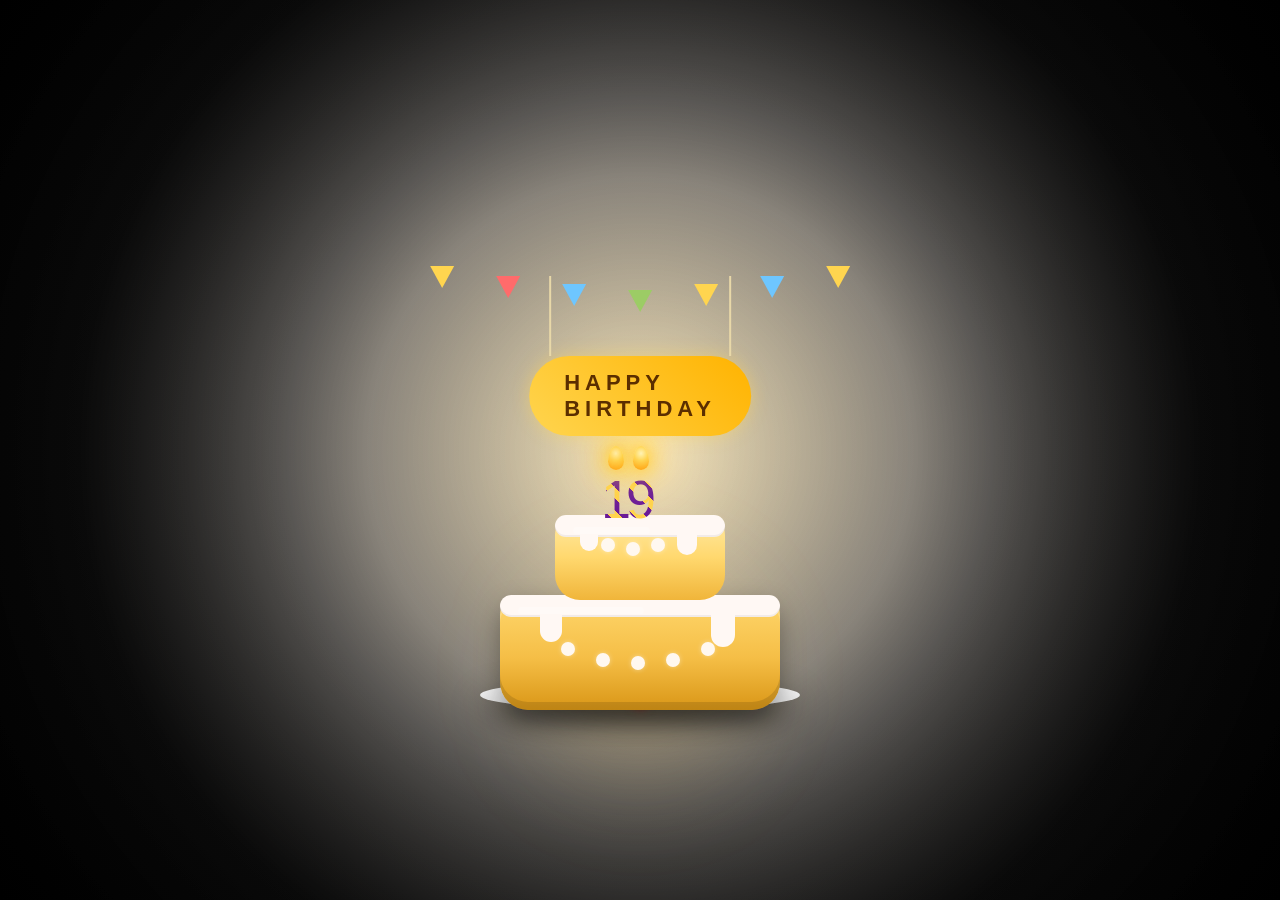
<file: cake.html>
<!doctype html>
<html lang="vi">
  <head>
    <meta charset="UTF-8" />
    <meta http-equiv="X-UA-Compatible" content="IE-edge" />
    <meta name="viewport" content="width=device-width, initial-scale=1.0" />
    <title>Birthday Cake</title>

    <link rel="stylesheet" href="CSS/cake.css" />
  </head>
  <body>
    <div class="background"></div>

    <div class="scene">
      <div class="cake">
        <div class="banner">
          <div class="rope left"></div>

          <div class="flag">HAPPY BIRTHDAY</div>

          <div class="rope right"></div>
          <div class="bunting">
            <span></span>
            <span></span>
            <span></span>
            <span></span>
            <span></span>
            <span></span>
            <span></span>
          </div>
        </div>

        <!-- Plate -->
        <div class="plate"></div>

        <!-- Bottom Layer -->
        <div class="layer bottom">
          <div class="cream"></div>
        </div>

        <!-- Top Layer -->
        <div class="layer top">
          <div class="cream"></div>
        </div>

        <!-- Cream Dots -->
        <div class="cream-dot dot1"></div>
        <div class="cream-dot dot2"></div>
        <div class="cream-dot dot3"></div>

        <div class="cream-dot dot4"></div>
        <div class="cream-dot dot5"></div>
        <div class="cream-dot dot6"></div>
        <div class="cream-dot dot7"></div>
        <div class="cream-dot dot8"></div>

        <!-- Cherries -->
        <div class="cherry cherry1"></div>
        <div class="cherry cherry2"></div>
        <div class="cherry cherry3"></div>

        <!-- Candle 1 -->
        <div class="candle candle-1">
          <div class="flame"></div>

          <div class="smoke"></div>

          <div class="number" style="font-size: 54px">1</div>
        </div>

        <!-- Candle 9 -->
        <div class="candle candle-9">
          <div class="flame"></div>

          <div class="smoke"></div>

          <div class="number" style="font-size: 54px">9</div>
        </div>
      </div>
      <div id="wish" class="text">Thổi nến i nha</div>

      <div id="countdown" class="text"></div>

      <div id="birthday" class="text">
        <h1>Happy Birthday</h1>
        <p>
          Chúc bà tuổi 19 luôn hạnh phúc, bình an và đạt được mọi điều mình mong
          muốn
        </p>
      </div>

      <button id="nextBtn">Quà nhỏ nhoi nhe</button>
    </div>

    <script src="JavaScript/cake.js"></script>
  </body>
</html>
</file>
<file: CSS/cake.css>
/*=========================================
            RESET
=========================================*/

* {
  margin: 0;
  padding: 0;
  box-sizing: border-box;
}

html,
body {
  width: 100%;
  height: 100%;
}

body {
  overflow: hidden;

  display: flex;

  justify-content: center;

  align-items: center;

  font-family: Arial, Helvetica, sans-serif;

  background: radial-gradient(
    circle,
    rgba(255, 209, 102, 0.25) 0%,
    rgba(40, 25, 15, 0.18) 25%,
    #0d0d0d 60%,
    #000 100%
  );
}

/*=========================================
            BACKGROUND
=========================================*/
body {
  background: radial-gradient(
    circle,
    rgba(255, 210, 90, 0.28) 0%,

    rgba(60, 40, 15, 0.3) 35%,

    #111 72%,

    #000 100%
  );
}
.background {
  position: fixed;

  inset: 0;

  background: radial-gradient(
    circle at center,
    rgba(255, 209, 102, 0.18),
    rgba(20, 20, 20, 0.45) 45%,
    rgba(0, 0, 0, 0.95) 100%
  );

  z-index: -2;
}

/*=========================================
            SCENE
=========================================*/

.scene {
  position: relative;

  width: 500px;

  height: 600px;
}

/*=========================================
            CAKE
=========================================*/

.cake {
  position: absolute;

  left: 50%;

  bottom: 40px;

  transform: translateX(-50%);
}

/*=========================================
            PLATE
=========================================*/

.plate {
  position: absolute;

  width: 320px;

  height: 30px;

  left: 50%;

  bottom: 0;

  transform: translateX(-50%);

  border-radius: 50%;

  background: linear-gradient(to bottom, #ffffff, #d8d8d8);

  box-shadow: 0 12px 35px rgba(0, 0, 0, 0.45);
}

.layer {
  position: absolute;

  left: 50%;

  transform: translateX(-50%);

  border-radius: 22px;

  overflow: visible;
}

/*=========================================
            BOTTOM
=========================================*/

.bottom {
  width: 280px;
  height: 115px;

  bottom: 18px;

  background: linear-gradient(to bottom, #ffd86e 0%, #f5be46 55%, #d99616 100%);

  border-radius: 20px 20px 28px 28px;

  box-shadow:
    inset 0 8px rgba(255, 255, 255, 0.18),
    inset 0 -8px rgba(0, 0, 0, 0.12),
    0 10px 25px rgba(0, 0, 0, 0.35);
}

/*=========================================
            TOP
=========================================*/

.bottom {
  width: 280px;
  height: 115px;

  bottom: 18px;

  background: linear-gradient(to bottom, #ffd86e 0%, #f5be46 55%, #d99616 100%);

  border-radius: 20px 20px 28px 28px;

  box-shadow:
    inset 0 8px rgba(255, 255, 255, 0.18),
    inset 0 -8px rgba(0, 0, 0, 0.12),
    0 10px 25px rgba(0, 0, 0, 0.35);
}
/*=========================================
                CREAM
=========================================*/

.cream {
  position: absolute;

  top: 0;

  left: 0;

  width: 100%;

  height: 22px;

  background: #fff8f4;

  border-radius: 30px;

  box-shadow: inset 0 -2px rgba(0, 0, 0, 0.05);
}

/*=========================================
            CREAM DRIP
=========================================*/

.cream::before {
  content: "";

  position: absolute;

  width: 22px;

  height: 30px;

  left: 18%;

  top: 12px;

  background: #fff8f4;

  border-radius: 0 0 20px 20px;
}

.cream::after {
  content: "";

  position: absolute;

  width: 18px;

  height: 24px;

  right: 22%;

  top: 10px;

  background: #fff8f4;

  border-radius: 0 0 20px 20px;
}
.cream::after {
  content: "";

  position: absolute;

  width: 18px;

  height: 24px;

  right: 22%;

  top: 10px;

  background: #fff8f4;

  border-radius: 0 0 20px 20px;
}

/* Top Cake */
.top {
  width: 170px;
  height: 85px;

  position: absolute;

  left: 50%;
  transform: translateX(-50%);

  bottom: 110px;

  z-index: 5;

  background: linear-gradient(to bottom, #ffeaa6, #ffd86e, #f0b53a);

  border-radius: 20px 20px 25px 25px;
}

.top .cream::before {
  width: 18px;

  height: 24px;

  left: 25px;
}

.top .cream::after {
  width: 20px;

  height: 30px;

  right: 28px;
}

/* Bottom Cake */
.bottom {
  width: 280px;
  height: 115px;

  position: absolute;

  left: 50%;
  transform: translateX(-50%);

  bottom: 0;

  z-index: 2;
}

.bottom .cream::before {
  width: 22px;

  height: 35px;

  left: 40px;
}

.bottom .cream::after {
  width: 24px;

  height: 42px;

  right: 45px;
}

/*=========================================
            CREAM DOT
=========================================*/

.cream-dot {
  position: absolute;

  width: 14px;

  height: 14px;

  border-radius: 50%;

  background: #fff8f0;

  box-shadow: 0 0 5px rgba(255, 255, 255, 0.4);

  z-index: 15;
}

/* Top */

.dot1 {
  left: -30px;
  bottom: 158px;
}
.dot2 {
  left: -5px;
  bottom: 154px;
}
.dot3 {
  left: 20px;
  bottom: 158px;
}

.dot4 {
  left: -70px;
  bottom: 54px;
}
.dot5 {
  left: -35px;
  bottom: 43px;
}
.dot6 {
  left: 0px;
  bottom: 40px;
}
.dot7 {
  left: 35px;
  bottom: 43px;
}
.dot8 {
  left: 70px;
  bottom: 54px;
}
/*=========================================
                CHERRY
=========================================*/

.cherry {
  width: 18px;
  height: 18px;

  border-radius: 50%;

  background: radial-gradient(circle at 30% 30%, #ff8a80, #e53935 70%);

  box-shadow: 0 0 8px rgba(255, 0, 0, 0.35);
}

.cherry::after {
  content: "";

  position: absolute;

  width: 5px;

  height: 5px;

  border-radius: 50%;

  background: white;

  left: 4px;
  top: 4px;
}

.cherry::before {
  content: "";

  position: absolute;

  width: 2px;

  height: 14px;

  background: #4caf50;

  left: 7px;

  top: -10px;

  transform: rotate(-20deg);
}

/* Cherry Position */

.cherry1 {
  left: 128px;
  bottom: 214px;
}

.cherry2 {
  left: 150px;
  bottom: 228px;
}

.cherry3 {
  left: 172px;
  bottom: 214px;
}
/*=========================================
            HIGHLIGHT
=========================================*/

.layer::after {
  content: "";

  position: absolute;

  top: 12px;

  left: 18px;

  width: 45%;

  height: 7px;

  border-radius: 20px;

  background: rgba(255, 255, 255, 0.25);
}
/* ===========================
        BANNER
=========================== */

.banner {
  position: absolute;

  top: -300px;
  left: 50%;

  transform: translateX(-50%);

  z-index: 999;
}

.flag {
  background: linear-gradient(45deg, #ffd54f, #ffb300);

  color: #5b2e00;

  padding: 14px 35px;

  border-radius: 40px;

  font-size: 22px;

  font-weight: bold;

  letter-spacing: 5px;

  box-shadow: 0 0 18px rgba(255, 213, 79, 0.45);
}

.rope {
  position: absolute;

  width: 2px;
  height: 80px;

  background: #e8d8a8;
}

.left {
  left: 20px;
  top: -80px;
}

.right {
  right: 20px;
  top: -80px;
}

.bunting {
  position: absolute;

  top: -90px;

  left: 50%;

  transform: translateX(-50%);

  width: 420px;

  display: flex;

  justify-content: space-between;

  z-index: 998;

  gap: 10px;
}

.bunting span {
  width: 10px;

  height: 40px;

  border-left: 12px solid transparent;

  border-right: 12px solid transparent;

  border-top: 22px solid #ffd54f;

  position: relative;
}

.bunting span:nth-child(even) {
  border-top-color: #ff6b6b;
}

.bunting span:nth-child(3n) {
  border-top-color: #6ec6ff;
}

.bunting span:nth-child(4n) {
  border-top-color: #9ccc65;
}
.bunting span:nth-child(1) {
  top: 0;
}

.bunting span:nth-child(2) {
  top: 10px;
}

.bunting span:nth-child(3) {
  top: 18px;
}

.bunting span:nth-child(4) {
  top: 24px;
}

.bunting span:nth-child(5) {
  top: 18px;
}

.bunting span:nth-child(6) {
  top: 10px;
}

.bunting span:nth-child(7) {
  top: 0;
}

/*=========================================
                CANDLE
=========================================*/

.candle {
  position: absolute;

  display: flex;

  flex-direction: column;

  align-items: center;

  z-index: 20;
}

/*=============================
        POSITION
=============================*/

.candle-1 {
  left: -30px;
  bottom: 180px;
}

.candle-9 {
  left: -5px;
  bottom: 180px;
}
/*=============================
        FLAME
=============================*/

.flame {
  width: 16px;

  height: 24px;

  margin-bottom: 4px;

  border-radius: 50% 50% 50% 50% / 65% 65% 35% 35%;

  background: radial-gradient(
    circle at 50% 30%,
    #fff9c4 0%,
    #ffd54f 40%,
    #ff9800 100%
  );

  box-shadow:
    0 0 12px #ffd54f,
    0 0 25px #ffc107,
    0 0 45px rgba(255, 193, 7, 0.5);

  animation: flicker 0.18s infinite alternate;
}

/*=============================
        CANDLE BODY
=============================*/

.number {
  background: repeating-linear-gradient(
    45deg,
    #ffd54f 0px,
    #ffd54f 8px,
    #6a1b9a 8px,
    #6a1b9a 16px
  );
  background-clip: text;
  -webkit-background-clip: text;

  color: transparent;
  -webkit-text-fill-color: transparent;
}
.flame {
  position: absolute;

  top: -22px;

  left: 50%;

  transform: translateX(-50%);
}
/*=============================
        SMOKE
=============================*/

.smoke {
  position: absolute;

  top: -18px;

  width: 14px;

  height: 14px;

  border-radius: 50%;

  background: rgba(255, 255, 255, 0.7);

  filter: blur(5px);

  opacity: 0;
}

/*=============================
    LIGHT FROM FLAME
=============================*/

.flame::after {
  content: "";

  position: absolute;

  left: 50%;

  top: 50%;

  transform: translate(-50%, -50%);

  width: 55px;

  height: 55px;

  border-radius: 50%;

  background: rgba(255, 209, 102, 0.18);

  filter: blur(18px);

  z-index: -1;
}

/*=============================
        FLICKER
=============================*/

@keyframes flicker {
  from {
    transform: rotate(-3deg) scale(1);
  }

  to {
    transform: rotate(3deg) scale(1.08);
  }
}

/*=============================
    BLOWN (JS dùng sau)
=============================*/

.candle.blown .flame {
  opacity: 0;

  transform: scale(0.2);

  transition: 0.4s;
}

.candle.blown .smoke {
  opacity: 1;

  animation: smoke 2s ease forwards;
}

@keyframes smoke {
  0% {
    opacity: 0.7;

    transform: translateY(0) scale(0.5);
  }

  40% {
    opacity: 0.6;

    transform: translateY(-20px) translateX(-4px) scale(0.9);
  }

  70% {
    opacity: 0.3;

    transform: translateY(-45px) translateX(6px) scale(1.4);
  }

  100% {
    opacity: 0;

    transform: translateY(-70px) scale(2);
  }
}
/*=========================================
            CAKE APPEAR
=========================================*/

.cake {
  opacity: 0;

  transform: translateX(-50%) translateY(120px) scale(0.8);

  animation: cakeAppear 2s ease forwards;
}

/*=========================================
            FLOATING
=========================================*/

@keyframes floating {
  0% {
    transform: translateX(-50%) translateY(0);
  }

  50% {
    transform: translateX(-50%) translateY(-8px);
  }

  100% {
    transform: translateX(-50%) translateY(0);
  }
}

/*=========================================
            CAKE APPEAR
=========================================*/

@keyframes cakeAppear {
  0% {
    opacity: 0;

    transform: translateX(-50%) translateY(150px) scale(0.7);
  }

  70% {
    opacity: 1;

    transform: translateX(-50%) translateY(-10px) scale(1.03);
  }

  100% {
    opacity: 1;

    transform: translateX(-50%) translateY(0) scale(1);
  }
}

/*=========================================
        LIGHT GLOW
=========================================*/

.cake::before {
  content: "";

  position: absolute;

  left: 50%;

  top: 35%;

  transform: translate(-50%, -50%);

  width: 260px;

  height: 260px;

  border-radius: 50%;

  background: radial-gradient(
    circle,
    rgba(255, 209, 102, 0.28),
    rgba(255, 209, 102, 0.08),
    transparent
  );

  filter: blur(45px);

  z-index: -2;
}

/*=========================================
            SHADOW
=========================================*/

.cake::after {
  content: "";

  position: absolute;

  left: 50%;

  bottom: -10px;

  transform: translateX(-50%);

  width: 270px;

  height: 25px;

  border-radius: 50%;

  background: rgba(0, 0, 0, 0.35);

  filter: blur(12px);

  z-index: -1;
}

/*=========================================
            RESPONSIVE
=========================================*/

@media screen and (max-width: 768px) {
  .scene {
    width: 100%;

    transform: scale(0.8);
  }
}

@media screen and (max-width: 500px) {
  .scene {
    transform: scale(0.65);
  }
}
.text {
  position: absolute;

  left: 50%;

  transform: translateX(-50%);

  color: white;

  text-align: center;

  opacity: 0;
}

#wish {
  top: 60px;

  font-size: 30px;
}

#countdown {
  top: 120px;

  font-size: 80px;

  font-weight: bold;

  color: #ffd54f;
}

#birthday {
  top: 40px;
}

#birthday h1 {
  color: #ffd54f;

  margin-bottom: 10px;
}

#nextBtn {
  position: absolute;

  left: 50%;

  bottom: 20px;

  transform: translateX(-50%);

  padding: 12px 28px;

  border: none;

  border-radius: 25px;

  background: #ffd54f;

  cursor: pointer;

  display: none;
}

.smoke {
  opacity: 0;
}

.smokeAnimation {
  animation: smokeUp 2s forwards;
}

@keyframes smokeUp {
  from {
    transform: translateY(0);

    opacity: 0.8;
  }

  to {
    transform: translateY(-50px);

    opacity: 0;
  }
}
</file>
